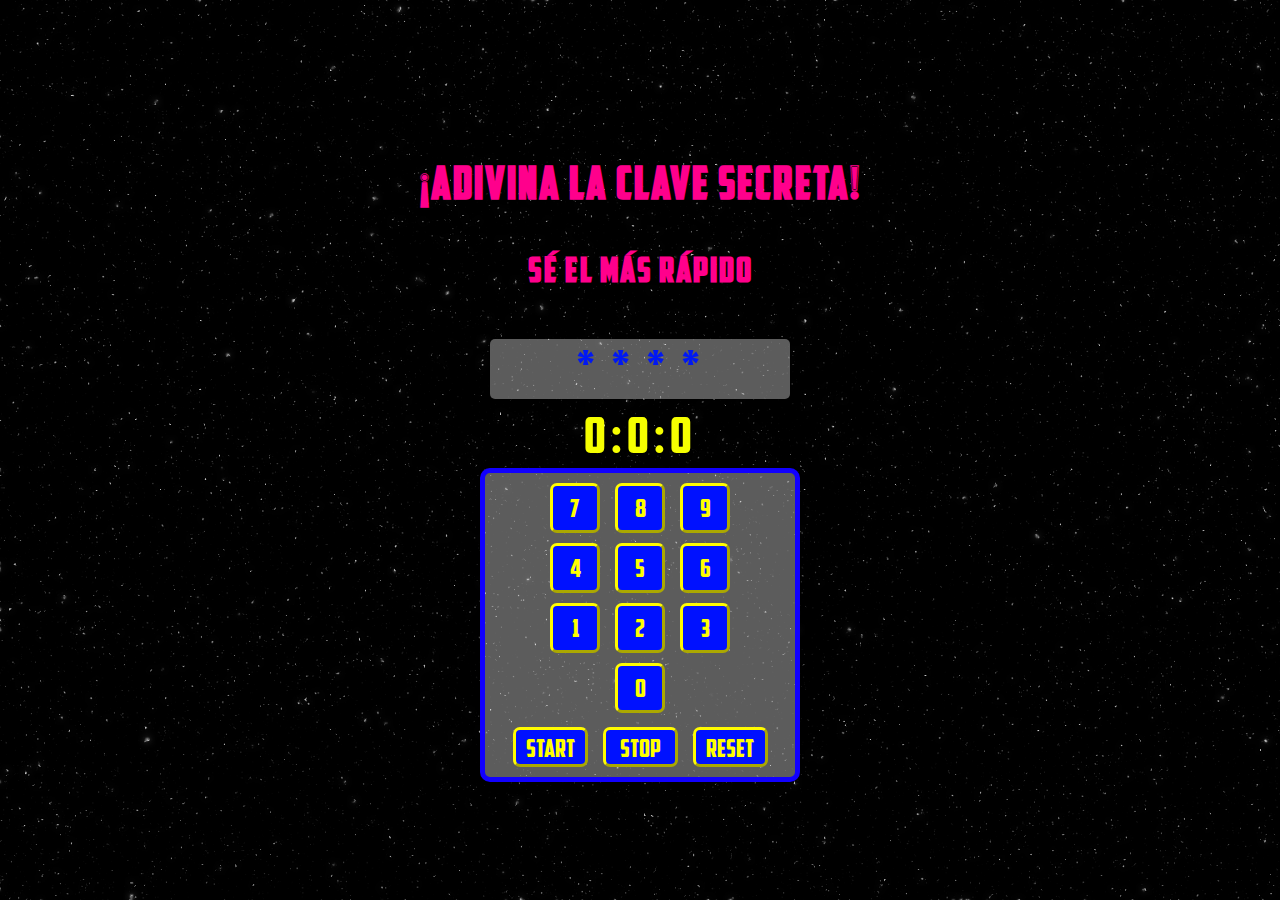
<file: P2/index.html>
<!DOCTYPE html>
<html lang="en">
<head>
    <meta charset="UTF-8">
    <meta http-equiv="X-UA-Compatible" content="IE=edge">
    <meta name="viewport" content="width=device-width, initial-scale=1.0">
    <title>Boom</title>

    <script src="index.js" defer></script>
    <script src="crono.js"></script>
    <link rel="stylesheet" href="index.css">
    <link rel="icon" href="bomba.png">

</head>
<body>

    <div class="Titulo">
            <h2>¡ADIVINA LA CLAVE SECRETA!</h2>
            <h3>SÉ EL MÁS RÁPIDO</h3>
    </div>

    <div class="Cabecera">
        <div id="contraseña">
            <span class="clave">*</span>
            <span class="clave">*</span>
            <span class="clave">*</span>
            <span class="clave">*</span>
        </div>
        <p id="cronometro">0:0:0</p>
        <div id="mensajeEnhorabuena" style="display: none;">
            ¡Enhorabuena!
        </div>
    </div>

    <div class="Teclado">
        <div class="Fila">
            <button type="button" id="boton7" class="digito" value="7">7</button>
            <button type="button" id="boton8" class="digito" value="8">8</button>
            <button type="button" id="boton9" class="digito" value="9">9</button>
        </div>
        <div class="Fila">
            <button type="button" id="boton4" class="digito" value="4">4</button>
            <button type="button" id="boton5" class="digito" value="5">5</button>
            <button type="button" id="boton6" class="digito" value="6">6</button>
        </div>
        <div class="Fila">
            <button type="button" id="boton1" class="digito" value="1">1</button>
            <button type="button" id="boton2" class="digito" value="2">2</button>
            <button type="button" id="boton3" class="digito" value="3">3</button>
        </div>
        <div class="Fila">
            <button type="button" id="boton0" class="digito" value="0">0</button>
        </div>
        <div class="Controles">
            <button type="button" id="start">Start</button>
            <button type="button" id="stop">Stop</button>
            <button type="button" id="reset">Reset</button>
        </div>
        
    </div>  
</body>
</html>
</file>
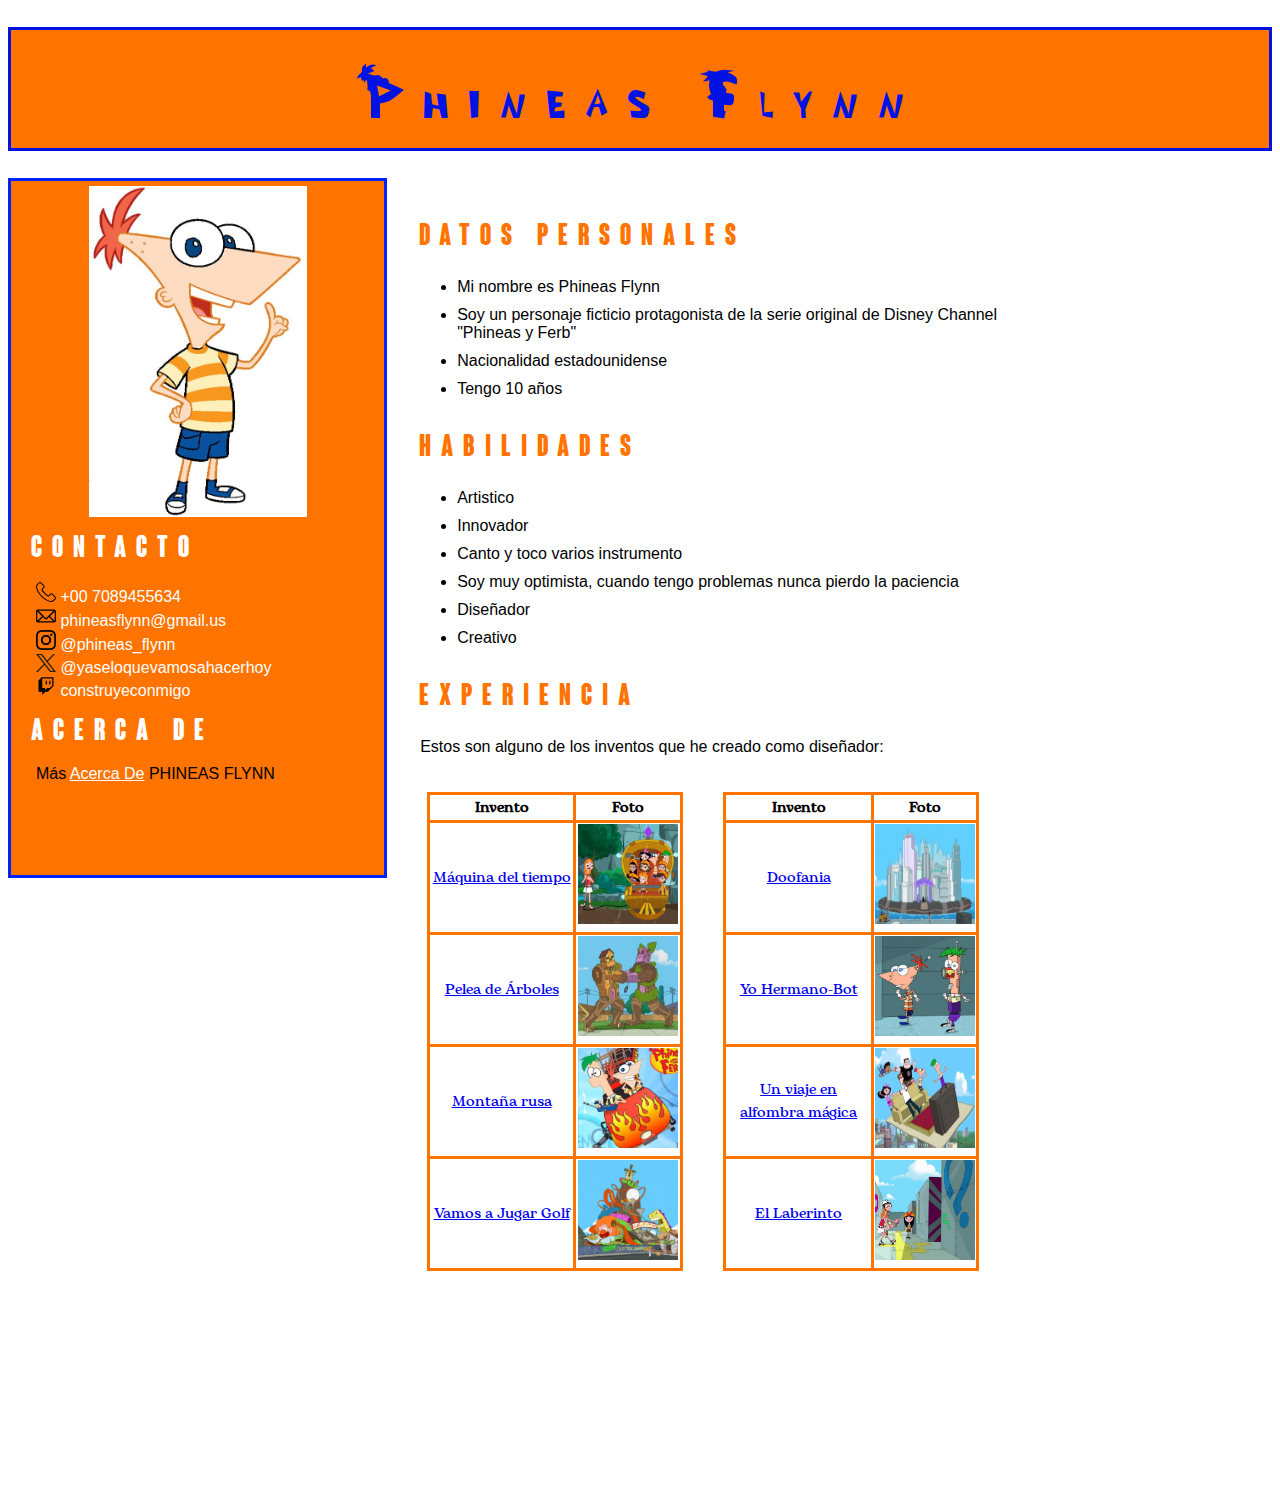
<file: P1/CV/index.html>
<!DOCTYPE html>
<html lang="en"><!--Esto es el idioma, english-->
<head>
    <meta charset="UTF-8">
    <meta http-equiv="X-UA-Compatible" content="IE=edge">
    <meta name="viewport" content="width=device-width, initial-scale=1.0">
    <title>CV Phineas Flynn</title>

   <!-- Hoja de estilo -->
   <link rel="stylesheet" href="index.css">
   <link rel="icon" href="imagenes/P.jpg">

</head>
<body>

    <h1 class="titulo">PHINEAS <span class="last-letter">F</span>LYNN</h1>


    <!--div sirve para crear secciones o agrupar contenido-->
    
    <div id="a1" class="columna izquierda">

        <div class="imagenprincipal">
            <img id="imgphineas" src="imagenes/phineas2.jpg" alt="Imagen: Phineas Flynn" width="400" height="400">
        </div>
            <h2 class="b1">CONTACTO</h2>
            <p class="redes">
                <img class="imagenredes" src="imagenes/telephone.svg" alt="Telefono: "> +00 7089455634<br>
                <img class="imagenredes" src="imagenes/correo.svg" alt="Email: "> phineasflynn@gmail.us<br>
                <img class="imagenredes" src="imagenes/instagram.png" alt="Instagram: "> @phineas_flynn<br>
                <img class="imagenredes" src="imagenes/twitter.png" alt="Twitter: "> @yaseloquevamosahacerhoy<br>
                <img class="imagenredes" src="imagenes/twitch.svg" alt="Twitch: "> construyeconmigo
            </p>
        <div>
            <h2 class="b1">ACERCA DE</h2>
            <p>Más <a class="redes" href="https://aroassp-urjc.github.io/CSAAI-practicas/P1/CV/about.html">Acerca De</a> PHINEAS FLYNN</p>
        </div>
    </div>
    
    
        <div id="a2" class="columna central">
            <h2 class="b2">DATOS PERSONALES</h2>
            <ul>
                <li>Mi nombre es Phineas Flynn</li>
                <li>Soy un personaje ficticio protagonista de la serie original de Disney Channel "Phineas y Ferb"</li>
                <li>Nacionalidad estadounidense</li>
                <li>Tengo 10 años</li>
            </ul>

            <h2 class="b2">HABILIDADES</h2>
            <ul>

                <li>Artistico</li>
                <li>Innovador</li>
                <li>Canto y toco varios instrumento</li>
                <li>Soy muy optimista, cuando tengo problemas nunca pierdo la paciencia</li>
                <li>Diseñador</li>
                <li>Creativo</li>
                
            </ul>

            <h2 class="b4">EXPERIENCIA</h2>
            <p class="parrafo">Estos son alguno de los inventos que he creado como diseñador:</p>

        <div id="a2" class="columna central">
            <div class="table-responsive">
                <table>
                    <tr>
                        <th>Invento</th>
                        <th>Foto</th>
                    </tr>
                    <tr>
                        <td><a href="https://phineasyferb.fandom.com/es/wiki/La_Máquina_del_Tiempo">Máquina del tiempo</a></td>
                        <td><img src="imagenes/maquinadeltiempo.jpeg" alt="Imagen de la máquina del tiempo"></td>
                    </tr>
                    <tr>
                        <td><a href="https://phineasyferb.fandom.com/es/wiki/Pelea_de_Árboles">Pelea de Árboles</a></td>
                        <td><img src="imagenes/peleadearboles.jpeg" alt="Pelea de Árboles"></td>
                    </tr>
                    <tr>
                        <td><a href="https://phineasyferb.fandom.com/es/wiki/La_Montaña_Rusa">Montaña rusa</a></td>
                        <td><img src="imagenes/montaña.jpg" alt="Montaña Rusa"></td>
                    </tr>
                    <tr>
                        <td><a href=https://phineasyferb.fandom.com/es/wiki/Vamos_a_Jugar_Golf>Vamos a Jugar Golf</a>
                        <td><img src="imagenes/golf.jpeg" alt="Vamos a Jugar Golf"></td>
                    </tr>
                </table>
            </div>
            
        </div>

                
        <div id="a3" class="columna derecha">
            <div class="table-responsive"></div>
                <table>
                    <tr>
                        <th>Invento</th>
                        <th>Foto</th>
                    </tr>
                    <tr>
                        <td><a href="https://phineasyferb.fandom.com/es/wiki/Viva_Doofania">Doofania</a></td>
                        <td><img src="imagenes/Doofania.jpeg" alt="Doofania"></td>
                    </tr>
                    <tr>
                        <td><a href="https://phineasyferb.fandom.com/es/wiki/Yo_Hermano-Bot">Yo Hermano-Bot</a></td>
                        <td><img src="imagenes/Yo Hermano-Bot.jpeg" alt="Yo Hermano-Bot"></td>
                    </tr>
                    <tr>
                        <td><a href="https://phineasyferb.fandom.com/es/wiki/Un_Viaje_en_la_Alfombra_Mágica">Un viaje en alfombra mágica</a></td>
                        <td><img src="imagenes/Alfombra_magica.jpeg" alt="Un viaje en alfombra mágica"></td>
                    </tr>
                    <tr>
                        <td><a href="https://phineasyferb.fandom.com/es/wiki/El_Laberinto">El Laberinto</a></td>
                        <td><img src="imagenes/laberinto.jpeg" alt="El Laberinto"></td>
                    </tr>
                </table>
            </div>    
        </div>
           
    

</body>
</html>
</file>
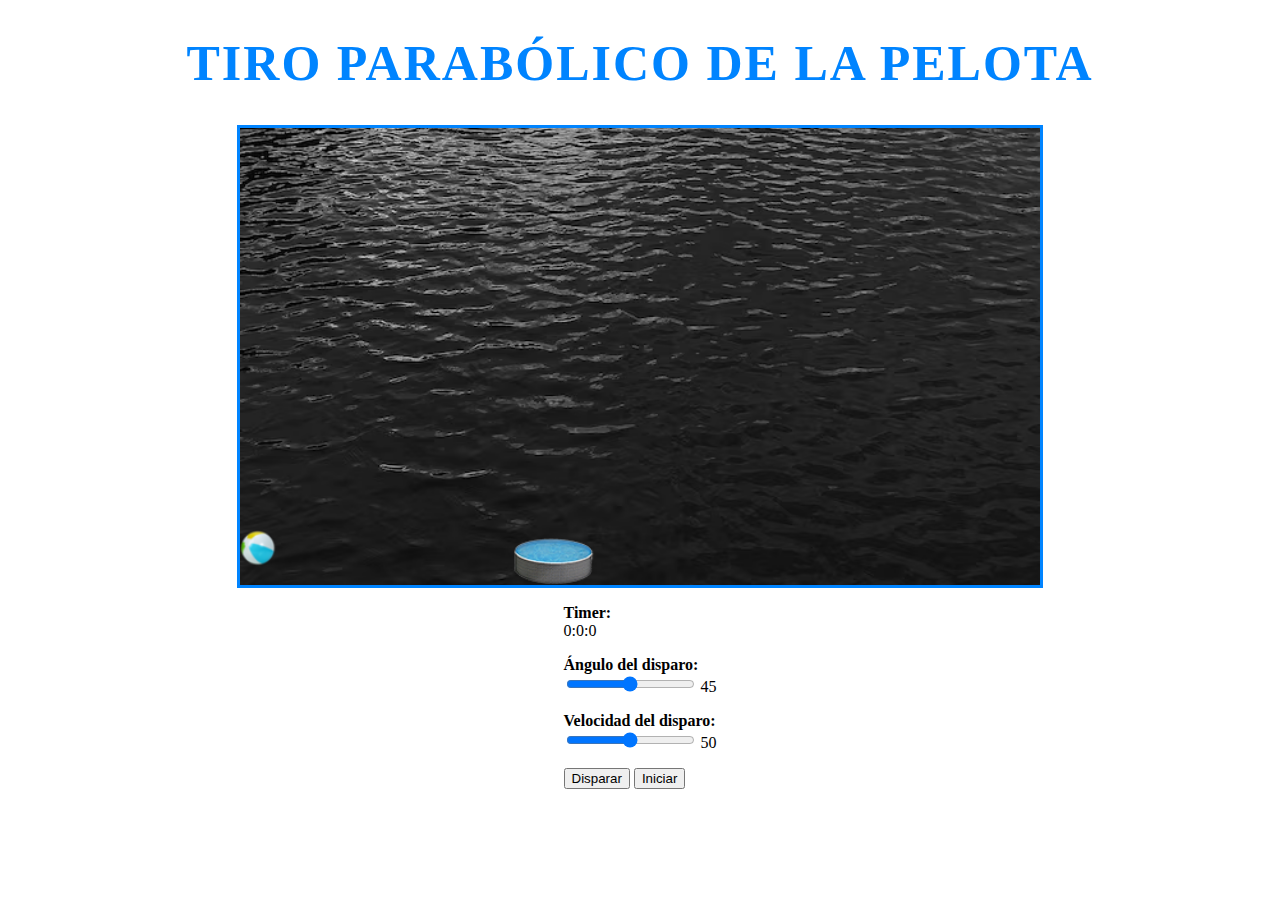
<file: P3/TiroP/index.html>
<!DOCTYPE html>
<html lang="en">
<head>
    <meta charset="UTF-8">
    <meta http-equiv="X-UA-Compatible" content="IE=edge">
    <meta name="viewport" content="width=device-width, initial-scale=1.0">
    <title>Tiro parabólico</title>

    <script src="index.js" defer></script>
    <script src="crono.js"></script>
    <link rel="stylesheet" href="index.css">
    <link rel="icon" href="pelota.png">

</head>
<body>
    <div class="Titulo">
        <h1> TIRO PARABÓLICO DE LA PELOTA</h1>
    </div>

    <div class="Controles">
        <canvas id="tiro"></canvas>
        <img src="piscina.png" alt="No encontrada" id="piscina">
        <img src="piscinapelota.png" alt="No encontrada" id="piscina_pelota">
        <img src="pelota.png" alt="No encontrada" id="pelota">

        <div>
            <p>
                <b>Timer:</b> <br>
                <span id="cronometro">0:0:0</span>
            </p>

            <p>  
                <b>Ángulo del disparo:</b> <br>
                <input type="range" id="range_ang" name="range_ang" min="0" max="90" value="45">
                <span id="range_angdisp">45</span>
            </p>
            
            <p>
                <b>Velocidad del disparo:</b> <br>
                <input type="range" id="range_v" name="range_v" min="0" max="100" value="50">
                <span id="range_vdisp">50</span>
            </p>

            <input type="button" id="btnDisparar" value="Disparar">
            <input type="button" id="btnIniciar" value="Iniciar">
        </div>
        
    </div>
</body>
</html>
</file>
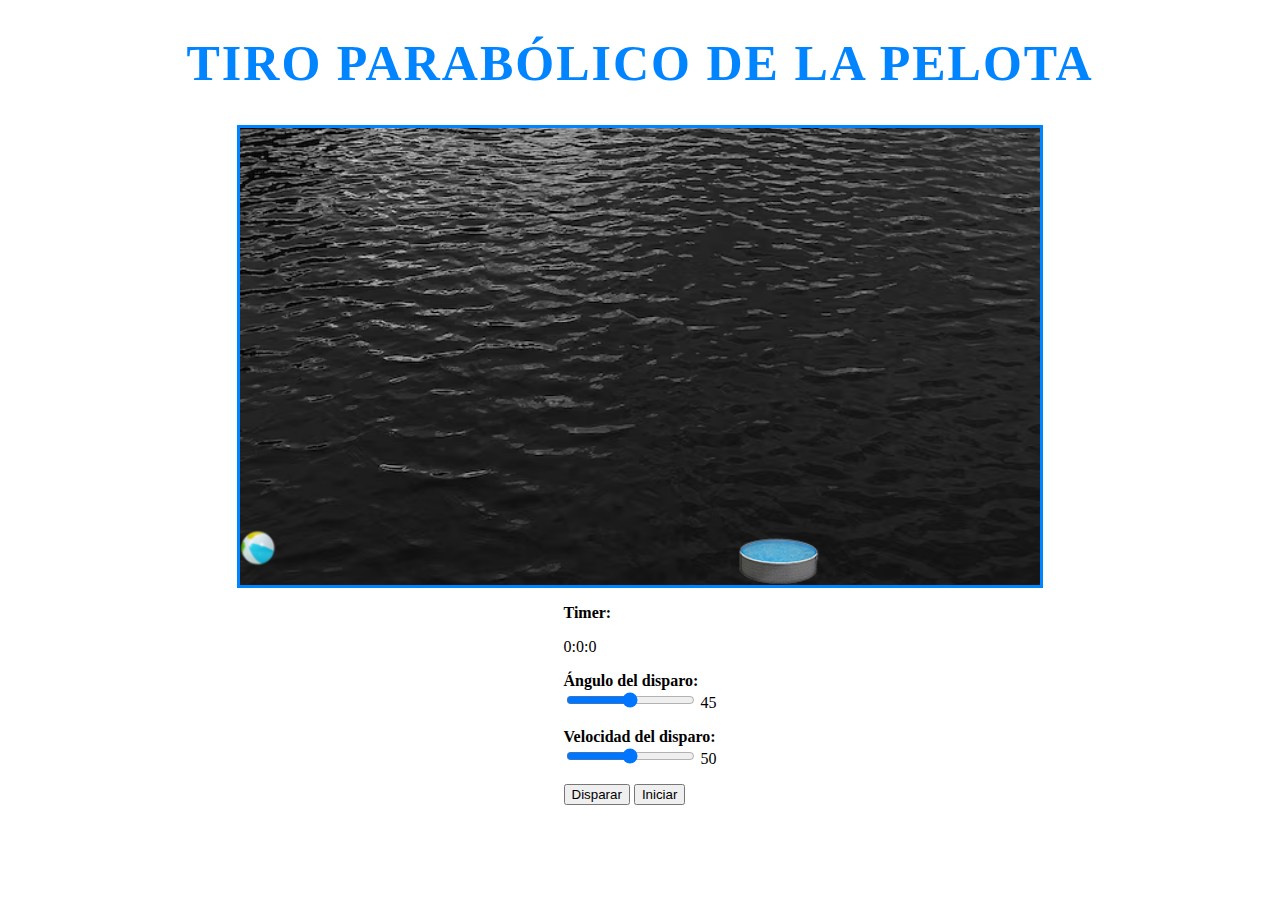
<file: P3/TiroParabólico/index.html>
<!DOCTYPE html>
<html lang="en">
<head>
    <meta charset="UTF-8">
    <meta http-equiv="X-UA-Compatible" content="IE=edge">
    <meta name="viewport" content="width=device-width, initial-scale=1.0">
    <title>Tiro parabólico</title>

    <script src="index.js" defer></script>
    <script src="crono.js"></script>
    <link rel="stylesheet" href="index.css">
    <link rel="icon" href="pelota.png">

</head>
<body>
    <div class="Titulo">
        <h1> TIRO PARABÓLICO DE LA PELOTA</h1>
    </div>

    <div class="Controles">
        <canvas id="tiro"></canvas>
        <img src="piscina.png" alt="No encontrada" id="piscina">
        <img src="piscinapelota.png" alt="No encontrada" id="piscina_pelota">
        <img src="pelota.png" alt="No encontrada" id="pelota">

        <div>
            <p>
                <b>Timer:</b> <br>
                <p id="cronometro">0:0:0</p>
            </p>

            <p>  
                <b>Ángulo del disparo:</b> <br>
                <input type="range" id="range_ang" name="range_ang" min="0" max="90" value="45">
                <span id="range_angdisp">45</span>
            </p>
            
            <p>
                <b>Velocidad del disparo:</b> <br>
                <input type="range" id="range_v" name="range_v" min="0" max="100" value="50">
                <span id="range_vdisp">50</span>
            </p>

            

            <input type="button" id="btnDisparar" value="Disparar">
            <input type="button" id="btnIniciar" value="Iniciar">
        </div>
        
    </div>
</body>
</html>
</file>
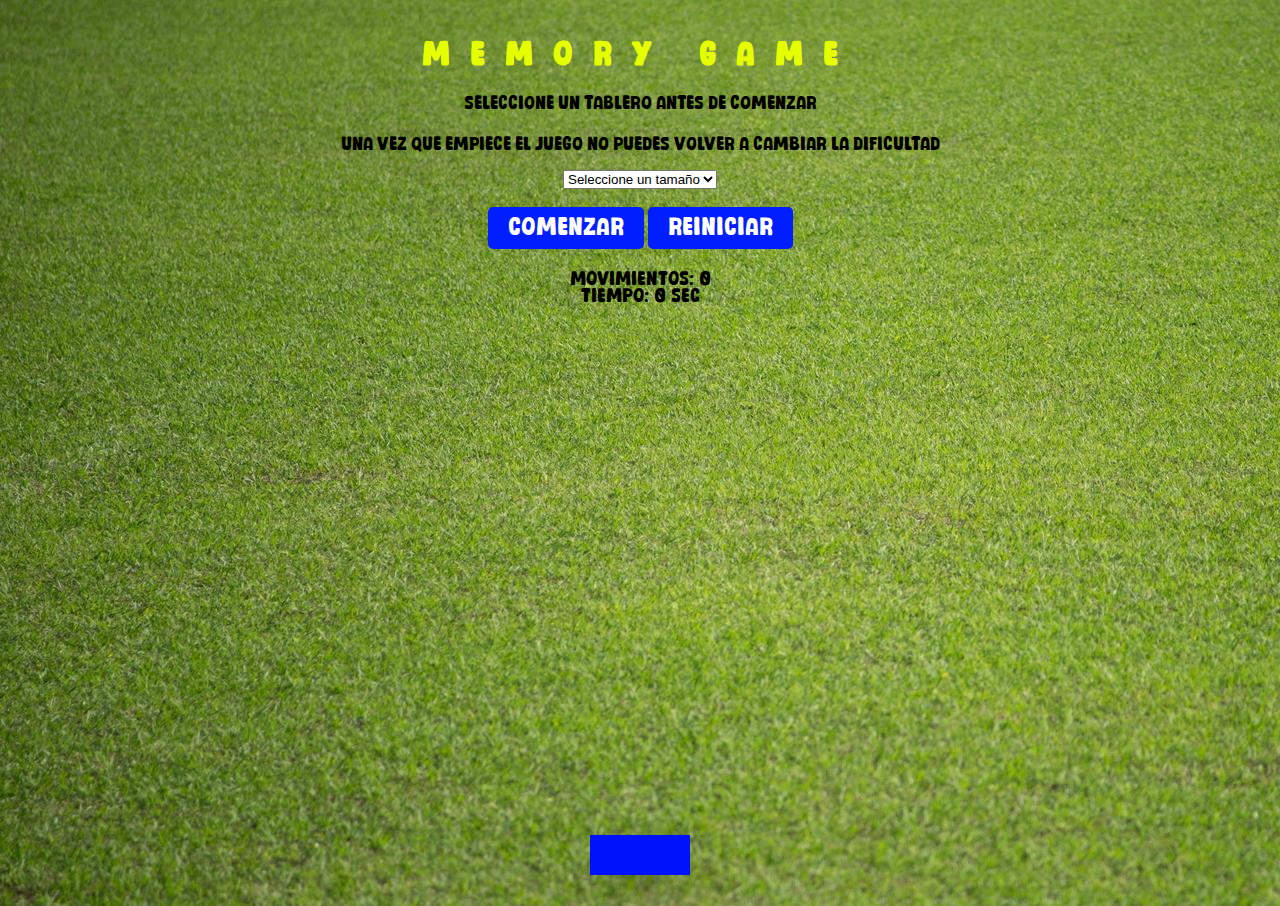
<file: P4/Memory/index.html>
<!DOCTYPE html>
<html lang="en">
    <head>
        <meta charset="UTF-8">
        <meta http-equiv="X-UA-Compatible" content="IE=edge">
        <meta name="viewport" content="width=device-width, initial-scale=1.0">
        <title> Memory </title>

        <link rel="stylesheet" href="index.css">
        <script src="index.js" defer></script>
        <link rel="icon" href="bombilla.png">
    </head>
    <body>
        <div class="text">
            <h1 class="titulo">MEMORY GAME</h1>
            <p>Seleccione un tablero antes de comenzar</p>
            <p>Una vez que empiece el juego no puedes volver a cambiar la dificultad</p>
        
            <div class="opciones">
                <select id="nivel">
                    <option value="0" selected>Seleccione un tamaño</option>
                    <option value="2">2 X 2</option>
                    <option value="4">4 X 4</option>
                    <option value="6">6 X 6</option>
                </select>
            </div><br>

            <div class="controles">
                <span><button type="button" id="start">Comenzar</button></span>
                <span><button type="button" id="reseat">Reiniciar</button></span>
            </div>
                
            <div class="display"><br>
                <div class="movimientos">Movimientos: 0</div>
                <div class="timer">Tiempo: 0 sec</div>
            </div>
        </div>

        <div class="game">
            <div class="grid-container">
                <div class="tablero"></div>    
                <div class="win"></div>
            </div>
        </div>    
    </body>
</html>
</file>
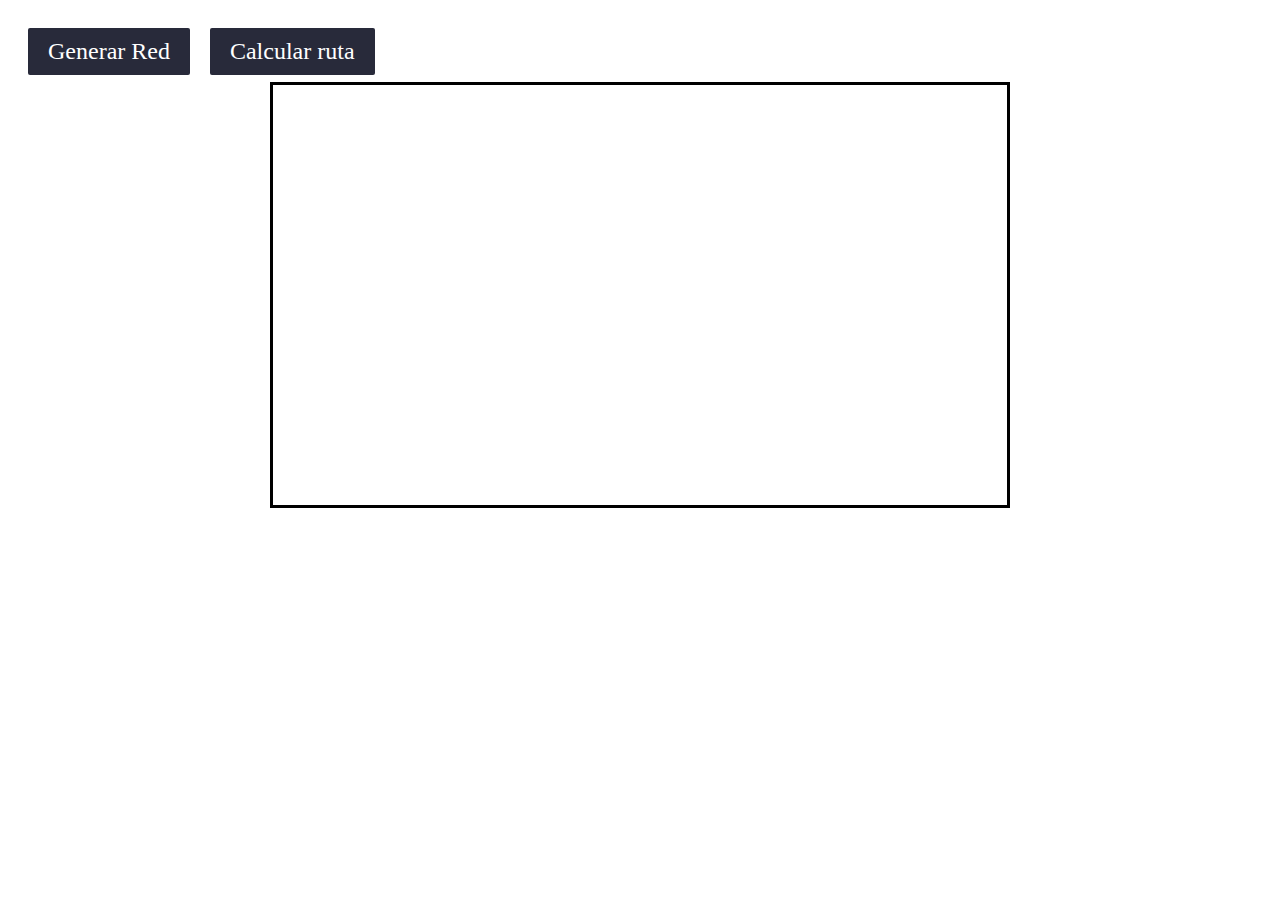
<file: P5/SimuladorRed/index.html>
<!DOCTYPE html>
<html lang="en">
<head>
    <meta charset="UTF-8">
    <meta name="viewport" content="width=device-width, initial-scale=1.0">
    <title>Simulación de envío de paquetes de datos</title>

    <link rel="stylesheet" href="script.css">

    <script src="net-dijkstra.js" defer></script>
    <script src="script.js" defer></script>

</head>
<body>
    <div id="gameContainer">
        <div class="controls">
            <button id="btnCNet">Generar Red</button>
            <button id="btnMinPath">Calcular ruta</button>
        </div>
        <div id="mensaje"></div>

        <div id="canvasContainer">
            <canvas id="networkCanvas" width="800" height="400"></canvas>
        </div>
    </div>
</body>

</html>
</file>
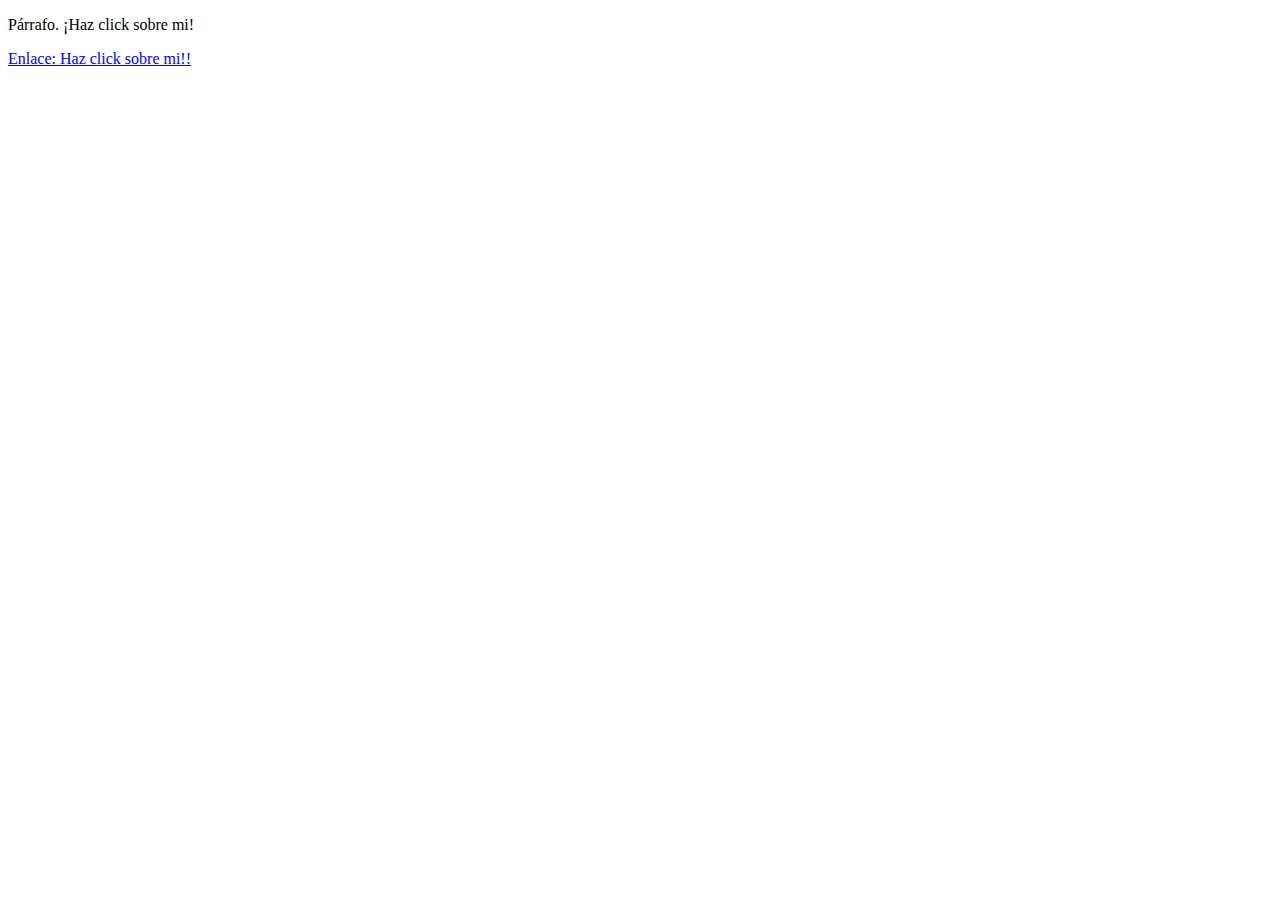
<file: practicas_examen/ej1.html>
<!-- Ejemplo 1: Código javascript empotrado en las
     etiquetas de HTML -->

     <!DOCTYPE html>
     <html>
     <head>
         <meta charset="UTF-8">
         <meta http-equiv="X-UA-Compatible" content="IE=edge">
         <meta name="viewport" content="width=device-width, initial-scale=1.0">
         <title>Ejemplo 1</title>
     </head>
     <body>
     
         <!-- Párrafo. Al pulsar en el texto se ejecuta
              el código javascript indicado en el atributo onclick -->
         <p onclick="console.log('Pulsado sobre Párrafo');">
           Párrafo. ¡Haz click sobre mi!
         </p>
     
         <!-- Enlace: Al pulsar el enlace se ejecuta el código javascript 
              indicado en el atributo href -->
         <a href="javascript:console.log('Pulsado sobre el enlace');">
              Enlace: Haz click sobre mi!!
         </a>
     </body>
     </html>
</file>
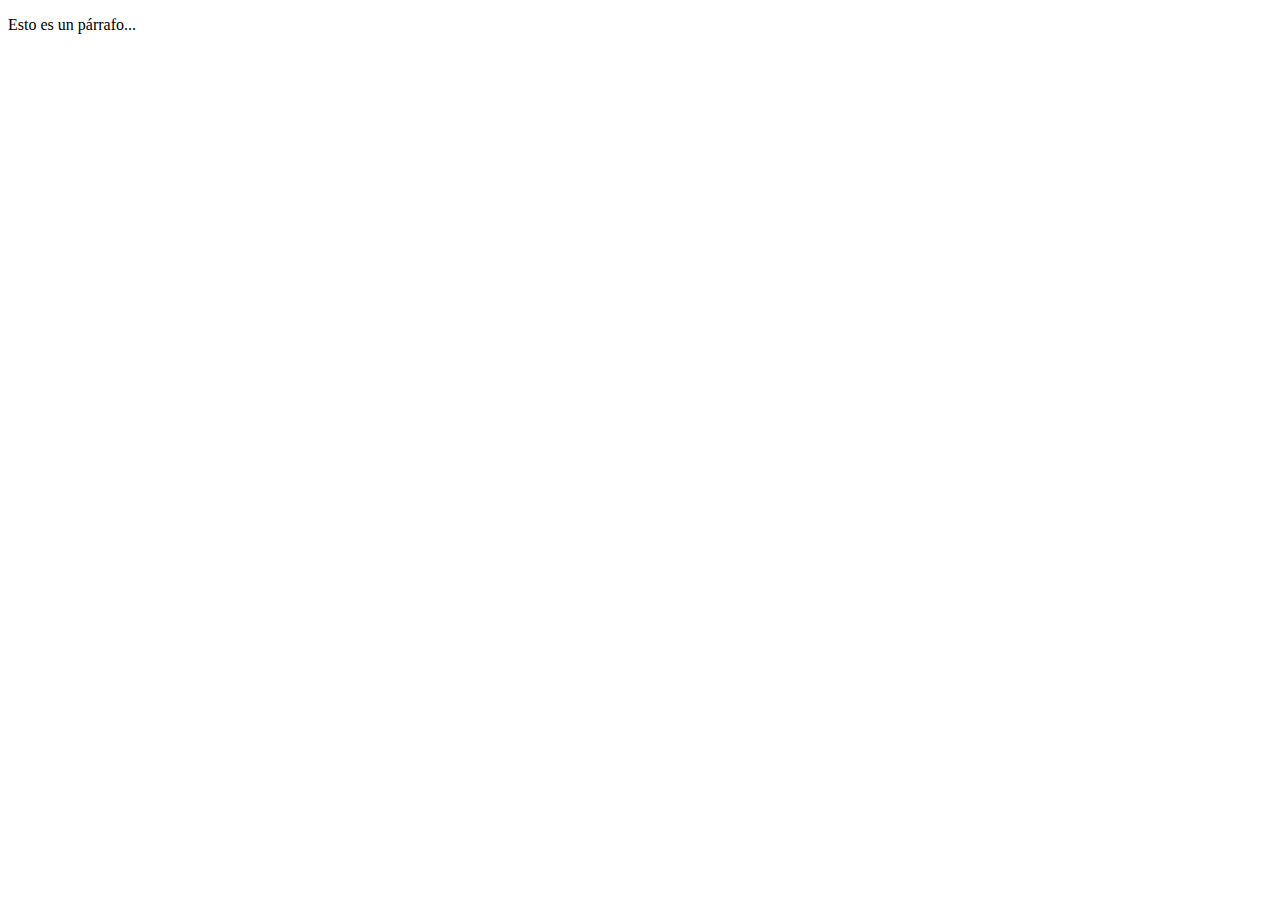
<file: practicas_examen/ej2.html>
<!DOCTYPE html>
<html>
<head>
    <meta charset="UTF-8">
    <meta http-equiv="X-UA-Compatible" content="IE=edge">
    <meta name="viewport" content="width=device-width, initial-scale=1.0">
    <title>Ejemplo 2</title>
</head>
<body>

    <p>Esto es un párrafo...</p>

    <!-- Código Javascript-->
    <script>
        console.log("Mensaje 1...");
        console.log("Mensaje 2...");
    </script>
</body>
</html>
</file>
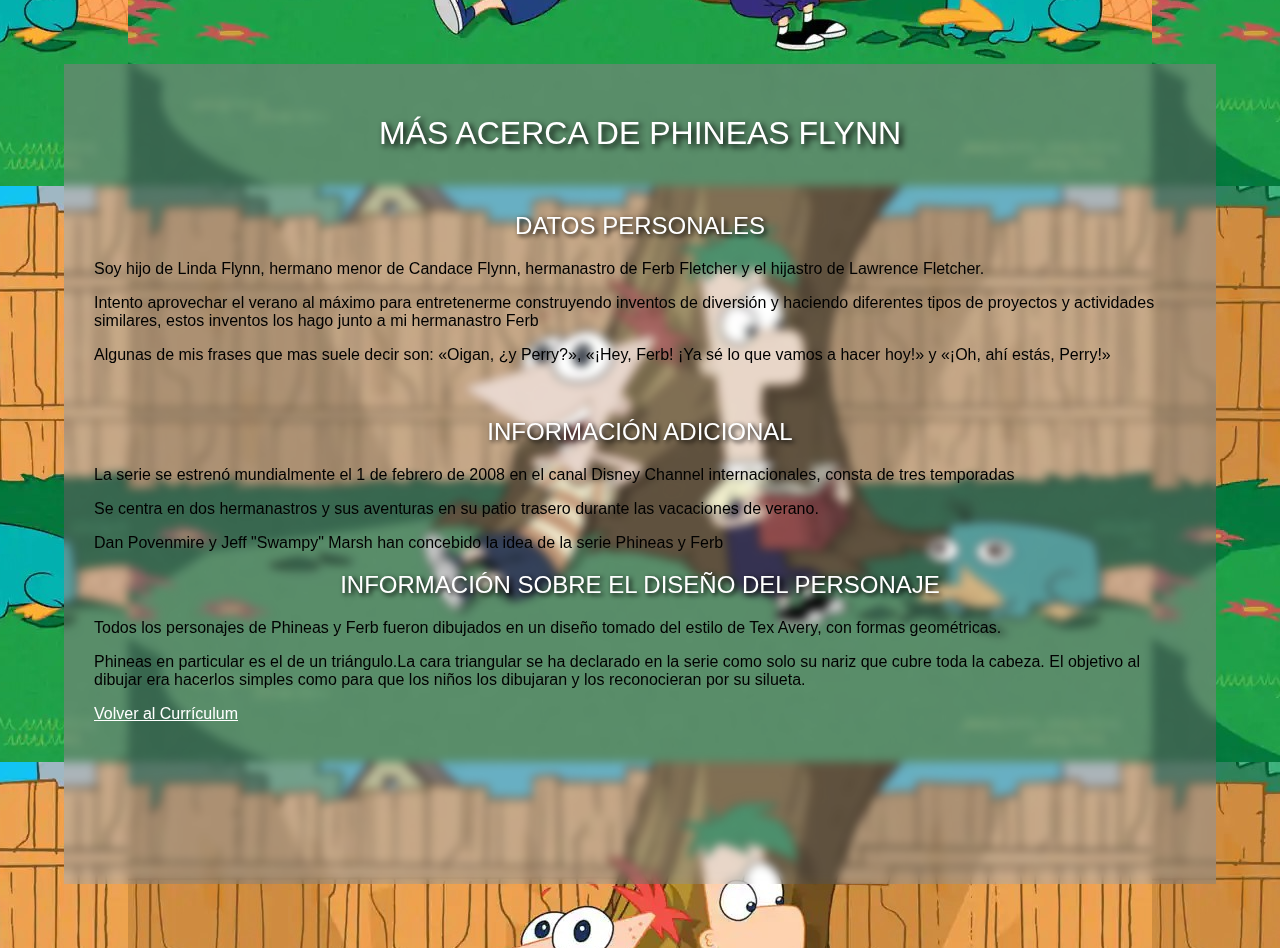
<file: P1/CV/about.html>
<!DOCTYPE html>
<html lang="en">
<head>
    <meta charset="UTF-8">
    <meta http-equiv="X-UA-Compatible" content="IE=edge">
    <meta name="viewport" content="width=device-width, initial-scale=1.0">
    <title>Acerca De</title>

   <!-- Hoja de estilo -->
   <link rel="stylesheet" href="about.css">    

</head>
<body>

    <h1>MÁS ACERCA DE PHINEAS FLYNN</h1><br>

    <div>
        <h2>DATOS PERSONALES</h2>
        <p>  
            Soy hijo de Linda Flynn, hermano menor de Candace Flynn, hermanastro de Ferb Fletcher y el hijastro de Lawrence Fletcher. 
        </p>

        <p>
            Intento aprovechar el verano al máximo para entretenerme construyendo inventos de diversión y 
            haciendo diferentes tipos de proyectos y actividades similares, estos inventos los hago junto a mi hermanastro Ferb  
        </p>
        <p>
            Algunas de mis frases que mas suele decir son: «Oigan, ¿y Perry?», «¡Hey, Ferb! ¡Ya sé lo que vamos a hacer hoy!» y 
            «¡Oh, ahí estás, Perry!»
        </p>

        </p><br>
        <h2>INFORMACIÓN ADICIONAL</h2>
        <p>  
            La serie se estrenó mundialmente el 1 de febrero de 2008 en el canal Disney Channel internacionales, consta de tres temporadas
        </p>

        <p>
            Se centra en dos hermanastros y sus aventuras en su patio trasero durante las vacaciones de verano.
        </p>
        <p>
            Dan Povenmire y Jeff "Swampy" Marsh han concebido la idea de la serie Phineas y Ferb
        </p>

        <h2>INFORMACIÓN SOBRE EL DISEÑO DEL PERSONAJE</h2>
        <p>  
            Todos los personajes de Phineas y Ferb fueron dibujados en un diseño tomado del estilo 
            de Tex Avery, con formas geométricas.
        </p>
        <p>  
            Phineas en particular es el de un triángulo.La cara triangular se ha declarado en la serie como solo su nariz que cubre toda la cabeza. El objetivo al dibujar
            era hacerlos simples como para que los niños los dibujaran y los reconocieran por su silueta.
        </p>

        <p><a class="curriculum" href="https://aroassp-urjc.github.io/CSAAI-practicas/P1/CV/index.html">Volver al Currículum</a></p>
    
    </div>
    </body>
        
</html>
</file>
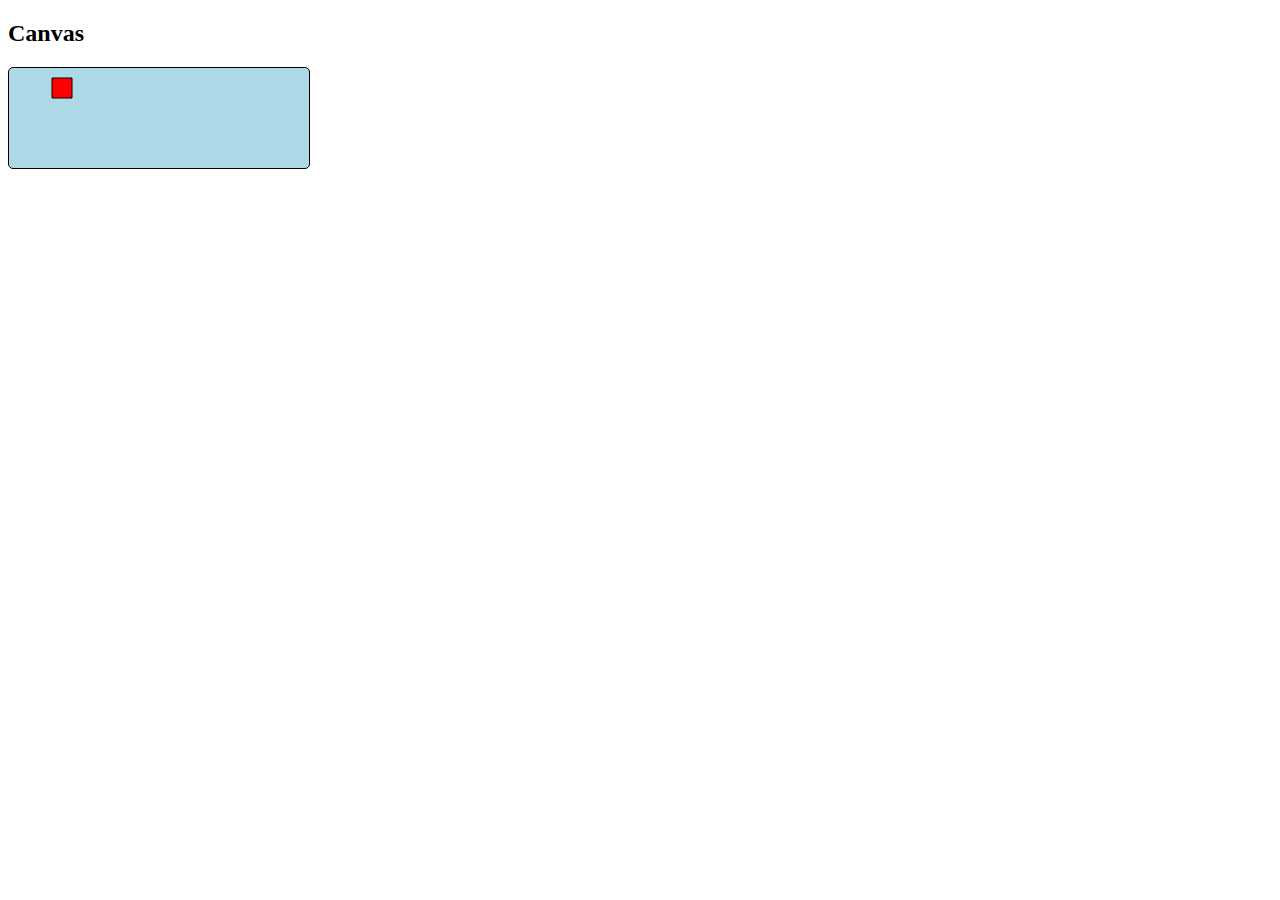
<file: P2/S6/Ej1/Ej1.html>
<!DOCTYPE html>
<html>
<head>
    <meta charset="UTF-8">
    <meta http-equiv="X-UA-Compatible" content="IE=edge">
    <meta name="viewport" content="width=device-width, initial-scale=1.0">
    <script src="Ej1.js" defer></script>
    <link rel="stylesheet" href="Ej1.css">
    <title>Canvas 01</title>
</head>
<body>
    <h2>Canvas</h2>
    <canvas id="canvas"></canvas>
</body>
</html>
</file>
<file: P2/index.css>
body {
    margin: 0;
    padding: 0;
    background-image: url('stars.png');
    background-size: cover;
    background-repeat: no-repeat;
    display: flex;
    flex-direction: column;
    align-items: center;
    justify-content: center;
    height: 100vh;
    font-family: 'American';
    
}


@font-face {
    font-family: 'American';
    src: url('American Captain.ttf') format('truetype'); 
}

.Titulo {
    font-size: 30px;
    color:  rgb(255, 0, 140);
    letter-spacing: 2px;
    margin-bottom: 20px;
    text-align: center;
}

.Cabecera{
    width: 300px;
    padding: 3px;
    margin: auto;
    letter-spacing: 5px;
    margin-bottom: 20px;
    margin-top: -10px;
    text-align: center;
    
}

#contraseña {
    font-size: 50px;
    width: 100%;
    height: 60px;
    border-radius: 5px;
    background-color: rgba(255, 255, 255, 0.36);
    color: rgb(0, 24, 244);
    line-height: 60px;
}

#cronometro {
    font-size: 50px;
    color: rgb(246, 255, 0);
    margin-bottom: 5px;
    margin-top: 5px;
    
}

.Teclado {
    background-color: rgba(255, 255, 255, 0.36);
    padding: 5px; 
    border: solid;
    border-color: rgb(17, 0, 255);
    border-radius: 10px;
    border-width: 5px;
    margin: -25px auto 0; 
    width: 300px; 
}

.Fila {
    text-align: center;
    font-size: 40px;
    color: rgb(102, 244, 0);
}

button {
    width: 50px;
    height: 50px;
    border-radius: 7px;
    color: rgb(255, 255, 0);
    background-color: rgb(0, 17, 255);
    border-color: rgb(255, 251, 0);
    border-width: 3px;
    font-family: 'American';
    font-size: 25px;
    margin: 5px;
}

.Controles button {
    width: 75px; 
    height: 40px; 
    font-size: 25px;
}

.Controles {
    text-align: center;
    font-size: 40px;
}

#mensajeEnhorabuena {
    background-color: #26ff00; 
    color: rgb(0, 0, 0); 
    padding: 3px; 
    border-radius: 5px; 
    text-align: center;
    font-size: 20px; 
    margin-bottom: 10px;
    font-family: 'American';
}
</file>
<file: P1/CV/index.css>
/* Así definimos el comportamiento de caja para todos los elementos */
* {
    box-sizing: border-box;
}



/* -----------TITULO----------------

/* Definición de la fuente Ferbtastic */
@font-face {
    font-family: "Ferbtastic";
    src: url('Phineas\ y\ Ferb.ttf') format('truetype'); /* Cambia la ruta según la ubicación de tu archivo de fuente */
}

/* Estilos para el título */
.titulo {
    font-family: Ferbtastic, sans-serif; /* Utiliza Ferbtastic como la primera opción */
    font-weight: 100; /* Anchura de las letras*/
    font-size: 40px; /* Tamaño de letra */
    color: rgb(0, 19, 226);
    text-align: center;
    letter-spacing: 20px;
    border: 3px solid rgb(0, 19, 226); /* Ajusta el estilo y el grosor del borde */
    padding: 10px 10px 10px;
    background-color:rgb(255, 115, 0);
     
}

/* Estilos para la primera letra (P y F) de la clase .titulo */
.titulo::first-letter {
    font-size: 85px; /* Hace grande la primera letra (P) */
}
.last-letter {
    font-size: 75px; /* Hace grande la última letra (F) */
}
.titulo:not(:first-letter):not(:last-child) {
    font-size: inherit; /* Anula el tamaño de letra para todas las letras excepto la primera y la última */
}

/*-----------DEMAS-------------------------------------

/* Crear columnas de ancho diferente que se colocan una a continuación de la otra */
.columna {
    float: left;
    padding: 20px;
    min-height: 700px;
    }
    
.izquierda {
  width: 30%;
}

.central {
  width: 50%;
}

.derecha {
width: 50%;
}

.central table img,
.derecha table img {
  width: 100px; /* Ancho deseado */
  height: 100px; /* Altura deseada */
}

/* Clear floats despues de las columnas para eliminar la superposición */
.fila:after {
  content: "";
  display: table;
  clear: both;
}
    
#a1 {
    background-color:rgb(255, 115, 0);
    border: 3px solid rgb(0, 34, 255); /* Grosor y tipo del borde */
    padding: 5px; /* Espaciado alrededor de la imagen */
}

#a2 {
    background-color:rgb(255, 255, 255);
}

#a3 {
  background-color:rgb(255, 255, 255);
}

/* Estilos para imágenes */
img {
  width: 100%;
  height: auto;
}
/* Estilos para las imágenes de contactos */
.redes img {
  width: 20px; /* Ancho deseado para las imágenes de contacto */
  height: auto; /* Altura automática para mantener la proporción */
}
/* Estilos para la imagen principal */
.imagenprincipal img {
  display: block; /* Convierte la imagen en un bloque para que pueda ser centrada */
  margin: 0 auto; /* Centra la imagen horizontalmente */
  width: 60%; /* Ancho deseado */
  height: auto; /* Altura automática para mantener la proporción */
  
}


@media screen and (max-width: 1050px) {
  .izquierda {
    width: 100%; /* Mantener el ancho original de la columna izquierda */
}

.central, .derecha {
    width: 100%; /* Asignar un ancho combinado para las columnas central y derecha */
}

.iresponsive {
    width: auto; /* Restablecer el ancho a automático para elementos responsivos */
}
}

/* Fuente personalizada*/
@font-face {
  font-family: "Coluna";
  src: url('Coluna_Rounded.ttf') format("truetype");
  font-style: normal;
  font-weight: bold;
}


/*LETRAS CONTACTO Y HABILIDADES */
.b1 {
  color: rgb(255, 255, 255);
  letter-spacing: 10px;
  line-height: 15px;
  padding-left: 15px;
}


/*TIPO LETRAS DATOS,SOBREMI,EXPE */
h2 {
  font-family: 'Coluna', sans-serif;
  font-weight: 100;
  font-size: 30px; 
}

/*DATOS PERSONALES */
.b2 {
    color:rgb(255, 115, 0);
    letter-spacing: 10px; /* Espacio entre letras*/
    padding-left: 12px; /* Margen a la derecha*/
  }

/*SOBRE MI */
.b3 {
  color:rgb(255, 115, 0);
  letter-spacing: 10px; /* Espacio entre letras*/
  padding-left: 12px; /* Margen a la derecha*/
}
/*EXPERIENCIA */
.b4 {
  color:rgb(255, 115, 0);
  letter-spacing: 10px; /* Espacio entre letras*/
  padding-left: 12px; /* Margen a la derecha*/
}

li {
  padding-bottom: 10px; /* Separacion entre los elementos*/
  font-family: Montserrat, Helvetica, sans-serif;
}

ul,ol {
  padding-left: 50px;
}

p {
  padding-left: 20px;
  font-family: Montserrat, Helvetica, sans-serif;
}

.parrafo {
  padding-left: 13px;
}

.gif {
  width: 100%;
  height: auto;
}

.piefoto {
  text-align: center;
  font-family: Montserrat, Helvetica, sans-serif;
  font-weight: bold;
}

/*LETRAS DE CONTENIDO DE CONTACTO Y HABILIDADES*/
.redes {
  color: rgb(255, 255, 255);
}

.curri {
  color: rgb(255, 255, 255);
}

/*LETRAS EXPERIENCIAS*/
.enlace {
  color: rgb(255, 115, 0);
}

/* Estilos para tablas */
table {
  border-collapse: collapse; /* Combina los bordes de las celdas adyacentes */
  width: 100%; /* Ancho de la tabla, puedes ajustar este valor según tus necesidades */
  margin: 0 auto; /* Centrar la tabla en el contenedor */
}

th, td {
  border: 3px solid rgb(255, 115, 0); /* Grosor y tipo del borde */
  padding: px; /* Espaciado interno de las celdas */
  text-align: center; /* Alineación del contenido */
  font-size: 15px; /* Reducir el tamaño de la fuente dentro de las celdas */
  font-family: 'Bogart', sans-serif; /* Cambiar el tipo de letra */
}
  
@font-face {
  font-family: "Bogart";
  src: url('Bogart-Medium-trial.ttf') format('truetype'); /* Cambia la ruta según la ubicación de tu archivo de fuente */
}
</file>
<file: P3/TiroP/index.css>
body {
  margin: auto;
}

.Controles{
  display: flex;
  flex-direction: column;
  justify-content: center;
  align-items: center;
}

.Titulo {
  font-size: 25px;
  color: rgb(0, 132, 255);
  letter-spacing: 2px;
  margin-bottom: 20px;
  text-align: center;
}

#tiro {
  border-style: solid;
  border-color: rgb(0, 132, 255);
  background-image: url("fondo.avif");
  background-size: cover; 
  background-position: center; 
  background-repeat: no-repeat;
  width: 70%; 
  max-width: 800px; 
  margin-left: 10%; 
  margin-right: 10%; 
}
   
#pelota {
  display: none;
}

#piscina {
  display: none;
}

#piscina_pelota {
  display: none;
}
</file>
<file: P3/TiroParabólico/index.css>
body {
  margin: auto;
}

.Controles{
  display: flex;
  flex-direction: column;
  justify-content: center;
  align-items: center;
}

.Titulo {
  font-size: 25px;
  color: rgb(0, 132, 255);
  letter-spacing: 2px;
  margin-bottom: 20px;
  text-align: center;
}

#tiro {
  border-style: solid;
  border-color: rgb(0, 132, 255);
  background-image: url("fondo.avif");
  background-size: cover; 
  background-position: center; 
  background-repeat: no-repeat;
  width: 70%; 
  max-width: 800px; 
  margin-left: 10%; 
  margin-right: 10%; 
}
   
#pelota {
  display: none;
}

#piscina {
  display: none;
}

#piscina_pelota {
  display: none;
}
</file>
<file: P4/Memory/index.css>
body {
    background-image: url('fondo.jpg');
}

@font-face {
    font-family: "Chatlong";
    src: url('Chatlong.otf');
}

html {
    width: 100%;
    height: 100%;
    font-family: Montserrat;
}

.game {
    position: absolute;
    top: 95%;
    left: 50%;
    transform: translate(-50%, -50%);
    text-align: center;
}

.controls {
    display: flex;
    gap: 20px;
    margin-bottom: 20px;
}

button {
    background: #001eff;
    color: #ffffff;
    border-radius: 5px;
    padding: 10px 20px;
    border: 0;
    cursor: pointer;
    font-family: Fredoka;
    font-size: 18pt;
    font-family: 'Chatlong';
}

.disabled {
    color: #ffffff;
}

.display {
    color: #000000;
    font-size: 14pt;

}

.grid-container {
    position: relative;
    background-color: #0011fb;
    clear: both;
    font-family: 'Chatlong';
}

.tablero,
.win {
    border-radius: 5px;
    box-shadow: 0 25px 50px rgba(33, 33, 33, 0.25);
    transition: transform .6s cubic-bezier(0.4, 0.0, 0.2, 1);
    backface-visibility: hidden;
    
}

.tablero {
    padding: 20px;
    display: grid;
    grid-template-columns: repeat(4, auto);
    grid-gap: 20px;
}

.grid-container.flipped .tablero {
    transform: rotateY(180deg) rotateZ(50deg);
}

.grid-container.flipped .win {
    transform: rotateY(0) rotateZ(0);
}

.card {
    position: relative;
    width: 100px;
    height: 100px;
    cursor: pointer;
}

.card-front,
.card-back {
    position: absolute;
    border-radius: 5px;
    width: 100%;
    height: 100%;
    background: #fbff00;
    transition: transform .6s cubic-bezier(0.4, 0.0, 0.2, 1);
    backface-visibility: hidden;
}

.card-back {
    font-size: 28pt;
    text-align: center;
    line-height: 100px;
    background: #ffffff;
    transform: rotateY(180deg) rotateZ(50deg);
    user-select: none;
}

.card.flipped .card-front {
    transform: rotateY(180deg) rotateZ(50deg);
}

.card.flipped .card-back {
    transform: rotateY(0) rotateZ(0);
}

.win {
    position: absolute;
    top: 0;
    left: 0;
    width: 100%;
    height: 100%;
    text-align: center;
    background: #d9ff00;
    transform: rotateY(180deg) rotateZ(50deg);
}

.win-text {
    position: absolute;
    top: 50%;
    left: 50%;
    font-size: 21pt;
    color: #000000;
    transform: translate(-50%, -50%);
    text-align: center;
    font-family: 'Chatlong';
}

.highlight {
    color: #003cff;
    font-weight: bold;
}


.titulo {
    letter-spacing: 20px;
    margin-top: 40px;
    text-align: center;
    font-family: 'Chatlong';
    color: #e5ff00;

}

p {
    margin-top: 25px;
    text-align: center;
    font-size: 18px;
    font-family: 'Chatlong'; 
    color: #000000;
}

.opciones {
    justify-content: center;
    align-items: center;
    text-align: center;
    
}

.controles {
    justify-content: center;
    align-items: center;
    text-align: center;
    font-family: 'Chatlong';

}

.movimientos {
    display: flex;
    justify-content: center;
    align-items: center;
    text-align: center;
    font-family: 'Chatlong';
}

.timer {
    display: flex;
    justify-content: center;
    align-items: center;
    text-align: center;
    font-family: 'Chatlong';
}

div {
    display: block;
}

.nivel {
    color: #eeff00;
}
</file>
<file: P5/SimuladorRed/script.css>
#gameContainer {
  padding: 20px; 
}

#canvasContainer {
  display: flex;
  justify-content: center;
  align-items: center;
  margin-bottom: 20px;
  height: 400px; 
}

canvas {
  border: 3px solid black;
  width: 60%;
  height: 105%;
}

.controls {
  display: flex;
  gap: 20px;
  margin-bottom: 20px;
}

button {
  background: #282A3A;
  color: #FFF;
  border-radius: 2px;
  padding: 10px 20px;
  border: 0;
  cursor: pointer;
  font-family: Fredoka;
  font-size: 18pt;
}
</file>
<file: P1/CV/about.css>
* {
    box-sizing: border-box;
  }

@media screen and (max-width: 100px) {
    .columna {
      width: 100%;
    }

    .iresponsive {
        width: 100%;
    }
}

@font-face {
    font-family: Impact, sans-serif;
    src: url('Impact.ttf') format("truetype");
    font-style: normal;
    font-weight: normal;
}
  

body {
    background-image: url(imagenes/phineas-y-ferb.jpg);
    background-position: center;
    backdrop-filter: blur(5px);
    filter: grayscale(60%);
    padding: 30px;
    min-height: 820px;
    margin: 5%;
}

h1, h2 {
    font-family: Impact, sans-serif;
    font-weight: 100;
    color: #ffffff;
    text-align: center;
    text-shadow: black 0.1em 0.1em 0.2em;
  }
  
  p, ul {
    color: #000000;
    font-weight: normal;
    font-family: Impact, sans-serif;
  }
  
  .curriculum {
    color: #ffffff;
  }
</file>
<file: P2/S6/Ej1/Ej1.css>
/* Estilo del canvas
  Lo bordeamos con una línea negra y le damos fondo
  azul para distinguirlo
*/

canvas {
  background-color: lightblue;
  border-style: solid;
  border-width: 1px;
  border-color: black;
  border-radius: 5px;
}
</file>
